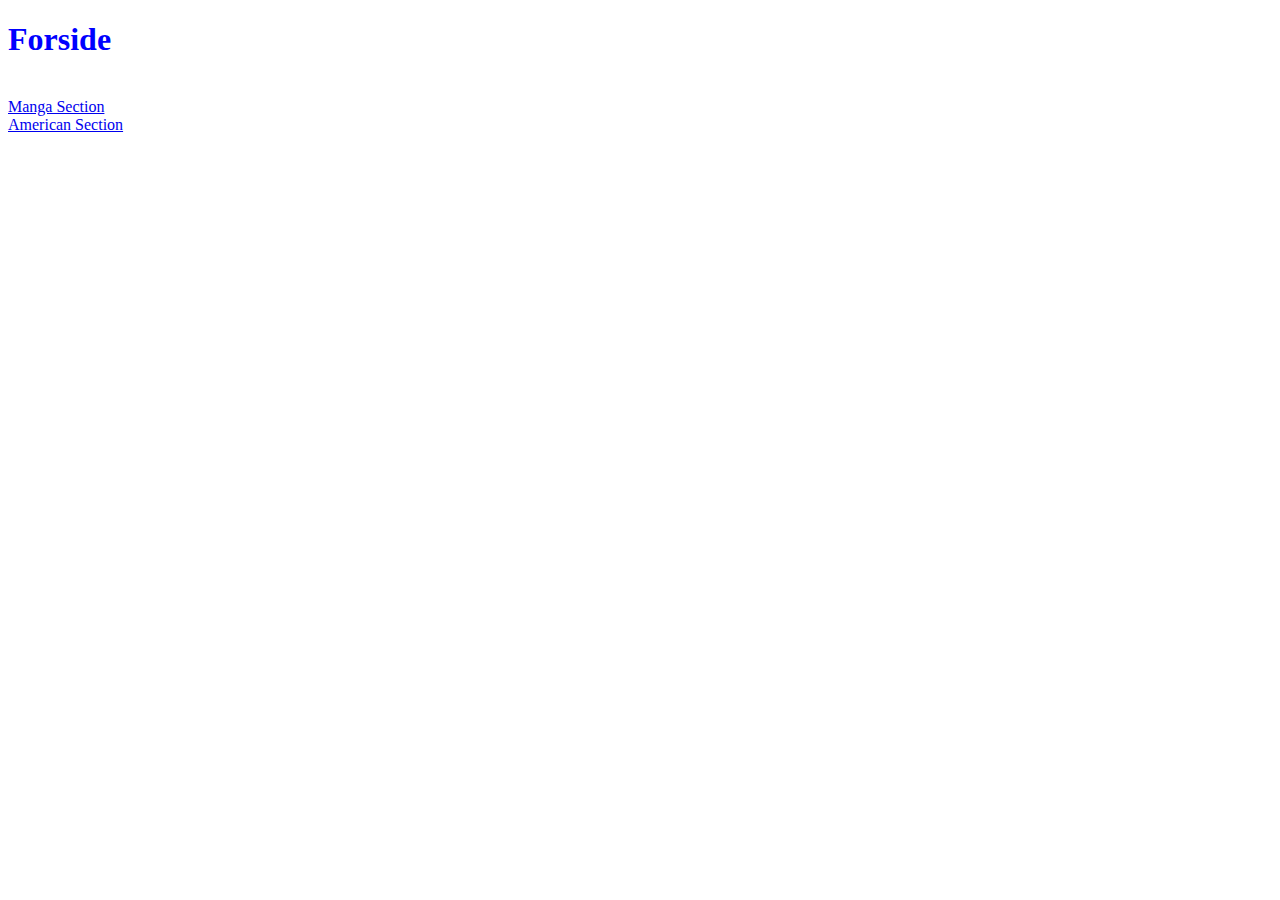
<file: index.html>
<!DOCTYPE html>

<html>
	<head>
		<!-- Enables Special Characters and Mobile Devices -->
		<meta charset="UTF-8">
		<meta name="viewport" content="width=device-width, initial-scale=1.0, user-scalable=no">
		
		<title> MyHomePage </title>
		
		<!-- Link StyleSheet -->
		<link rel="stylesheet" href="css/style.css">
	</head>

	<body>
		<h1>Forside</h1>
		<br>
		<a href="undersider/manga-section.html">Manga Section</a>
		<br>
		<a href="undersider/american-section.html">American Section</a>
	</body>
</html>
</file>
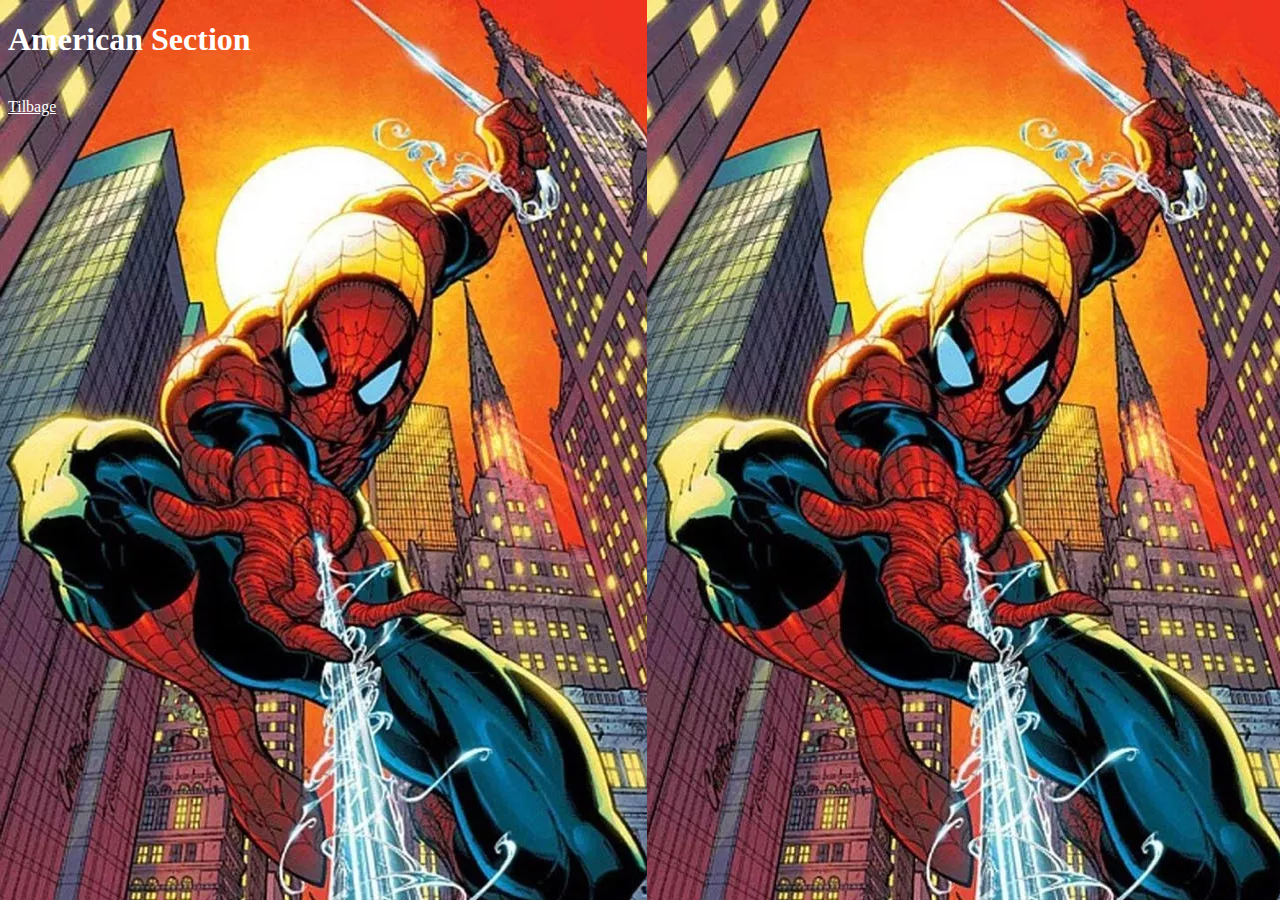
<file: undersider/american-section.html>
<!DOCTYPE html>

<html>
	<head>
		<!-- Enables Special Characters and Mobile Devices -->
		<meta charset="UTF-8">
		<meta name="viewport" content="width=device-width, initial-scale=1.0, user-scalable=no">
		
		<title> MyHomePage </title>
		
		<!-- Link StyleSheet -->
		<link rel="stylesheet" href="../css/style.css">
	</head>

	<body id="american-section">
		<h1 class="subsection-headline">American Section</h1>
		<br>
		<a class="subsection-link" href="../index.html">Tilbage</a>
	</body>
</html>
</file>
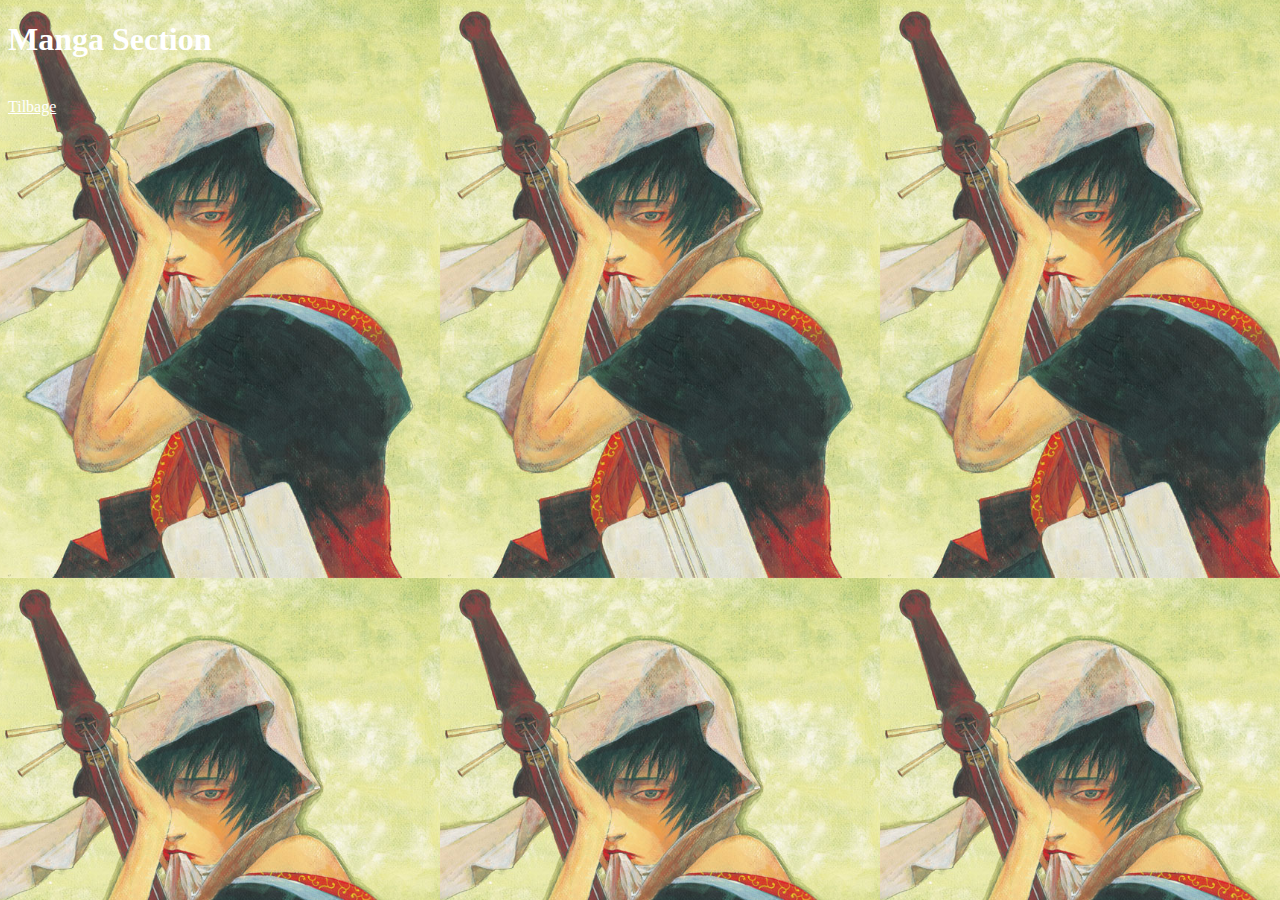
<file: undersider/manga-section.html>
<!DOCTYPE html>

<html>
	<head>
		<!-- Enables Special Characters and Mobile Devices -->
		<meta charset="UTF-8">
		<meta name="viewport" content="width=device-width, initial-scale=1.0, user-scalable=no">
		
		<title> MyHomePage </title>
		
		<!-- Link StyleSheet -->
		<link rel="stylesheet" href="../css/style.css">
	</head>

	<body id="manga-section">
		<h1 class="subsection-headline">Manga Section</h1>
		<br>
		<a class="subsection-link" href="../index.html">Tilbage</a>
	</body>
</html>
</file>
<file: css/style.css>
h1 {
	color: blue;
}

.subsection-headline {
	color: white;
}

.subsection-link {
	color: white;
}

#american-section {
	background-image: url("../images/american-bg.png");	
}

#manga-section {
	background-image: url("../images/manga-bg.PNG");
}
</file>
